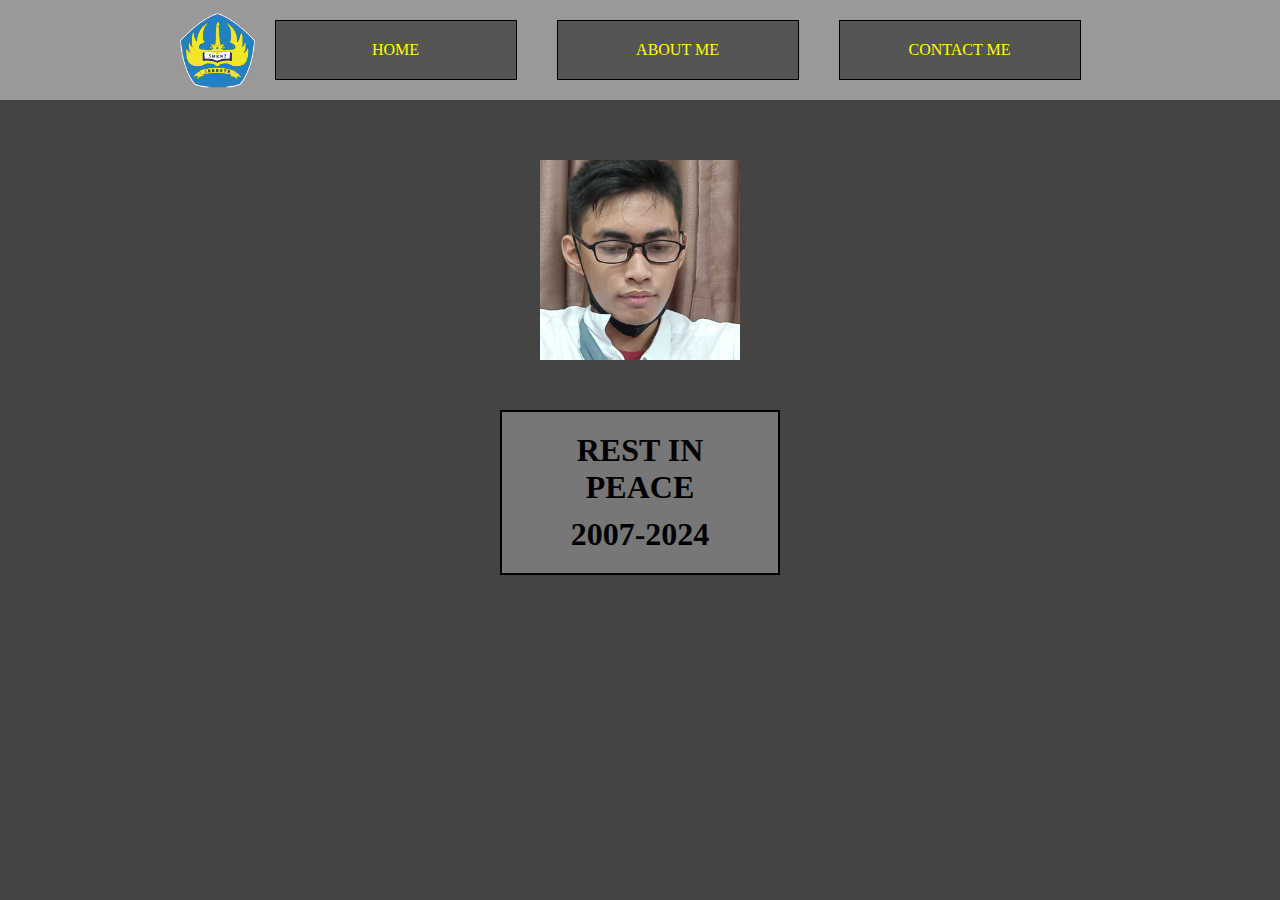
<file: Index.html>
<html>
    <head>
        <title>Website saya</title>
        <link rel="stylesheet" href="style.css"/>
    </head>
    <body>
        <!-- NAVIGATION BAR START -->
        <div class="container-navbar">

            <img src="068eceb5c2f5337b9ecd472a8af0ad95b7cfca65_s2_n2.png" class="logo-perusahaan">
            <ul class="ul-navbar">             
                <li class="li-navbar">HOME</li>
                <li class="li-navbar">ABOUT ME</li>
                <li class="li-navbar">CONTACT ME</li>       
            </ul>
            
        </div>
        <!-- NAVIGATION BAR END -->

        <!-- CONTENT START -->
        <div class="container-image">
           <img src="Ojan.jpg"  class="gambar"/>
        </div>        
        <!-- CONTENT END -->

        <!-- FOOTER START -->
        <div class="container-footer">
            <h1 class="h1-footer">REST IN PEACE</h1>
            <h1 class="h1-footer">2007-2024</h1>
        </div>
        <!-- FOOTER END -->
    </body>
</html>
</file>
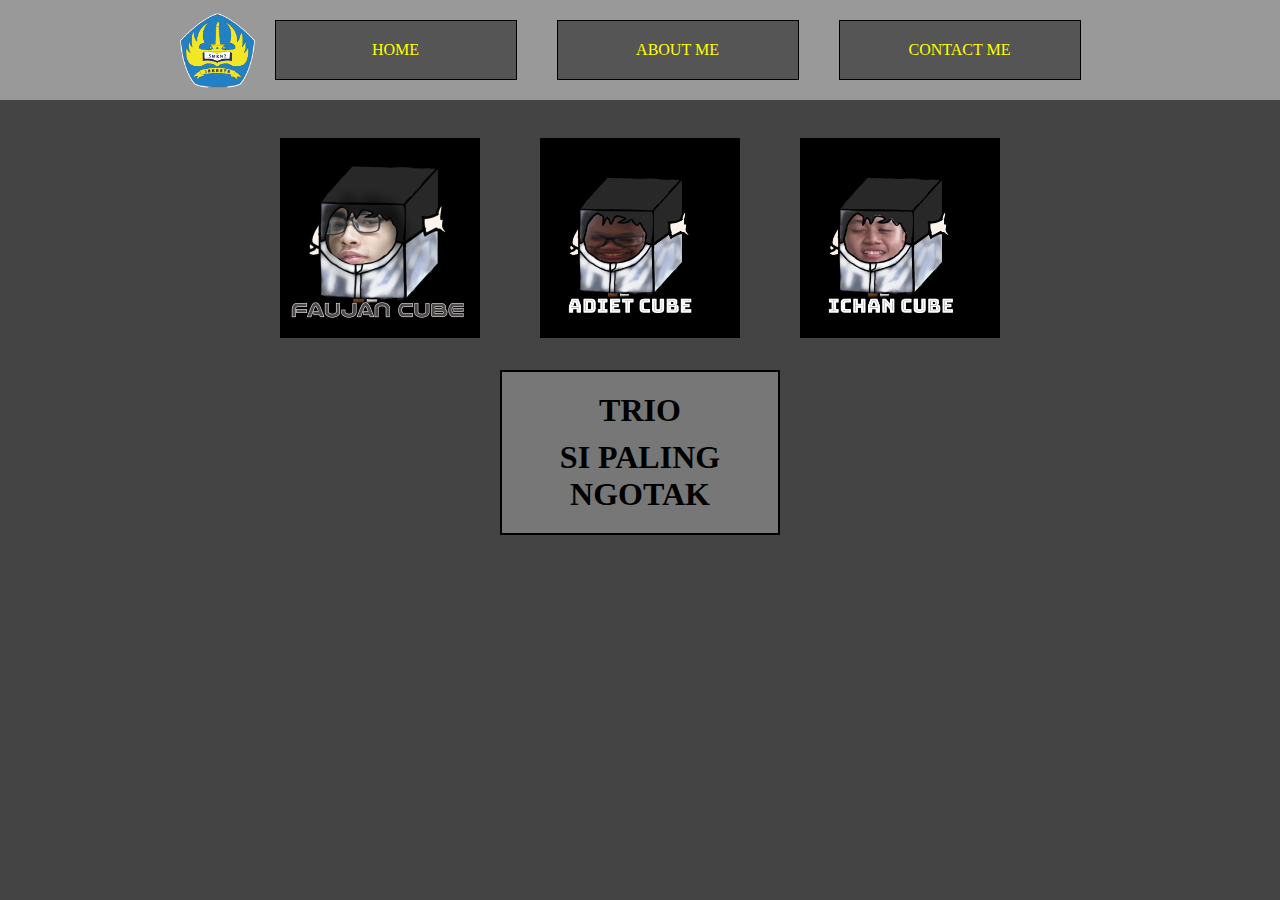
<file: index.html>
<html>
    <head>
        <title>Website saya</title>
        <link rel="stylesheet" href="style.css"/>
    </head>
    <body>
        <!-- NAVIGATION BAR START -->
        <div class="container-navbar">

            <img src="068eceb5c2f5337b9ecd472a8af0ad95b7cfca65_s2_n2.png" class="logo-perusahaan">
            <ul class="ul-navbar">             
                <li class="li-navbar">HOME</li>
                <li class="li-navbar">ABOUT ME</li>
                <li class="li-navbar">CONTACT ME</li>       
            </ul>
            
        </div>
        <!-- NAVIGATION BAR END -->

        <!-- CONTENT START -->
        <div class="container-image">
            <ul class="ul-image">
                <li class="li-image"><img src="fauzan-cube.jpeg"  class="gambar"/></li>
                <li class="li-image"><img src="adit-cube.jpeg"  class="gambar"/></li>
                <li class="li-image"><img src="ichan-cube.jpeg"  class="gambar"/></li>
            </ul>          
        </div>        
        <!-- CONTENT END -->

        <!-- FOOTER START -->
        <div class="container-footer">
            <h1 class="h1-footer">TRIO</h1>
            <h1 class="h1-footer">SI PALING NGOTAK</h1>
        </div>
        <!-- FOOTER END -->
    </body>
</html>
</file>
<file: style.css>
*,
html{
    margin: 0;
    padding: 0;
}
body {
    background-color: #444;
}

.container-navbar{
background-color: #999;
display: flex;
justify-content: center;
align-items: center;
width: 100%;
height: 100px;
}

.logo-perusahaan{
    width: 75px;
    height: 75px;  
}

.ul-navbar{
    height: 100px;
    display: flex;
    justify-content: center;
    align-items: center;
}

.li-navbar{
    background-color: #555;
    border: 1px solid black;
    list-style-type: none;
    width: 200px;
    margin: 20px;
    padding: 20px;
    color: yellow;
    text-align: center;
    
}

.container-image{
    display: flex;
    align-items: center;
    justify-content: center;
    width: 100%;

}

.ul-image{
    display: flex;
    justify-content: center;
    align-items: center;
    height: 250px;
    width: 200px;
}

.gambar{
    height: 200px;
    width: 200px;
    margin: 20px;
    margin-top: 50px;
    padding: 10px;
}

.li-image{
    list-style-type: none;
}

.container-footer{
    border: 2px solid black;
    background-color: #777;
    margin: 500px;
    margin-top: 20px;
    margin-bottom: 20px;
    padding: 10px;  
}

.h1-footer{
    margin: 10px ;
   text-align: center;
}
</file>
